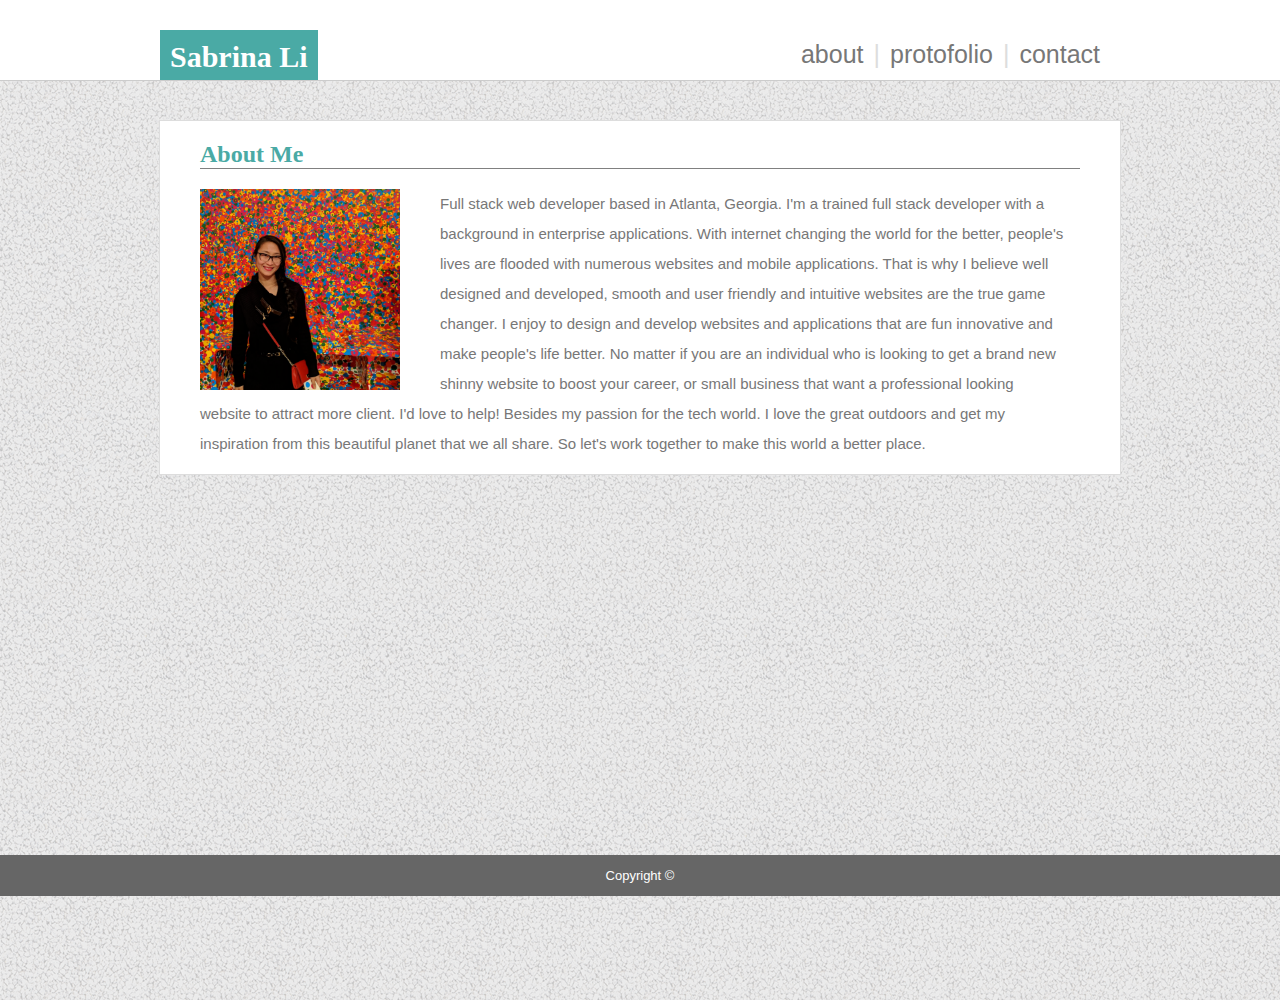
<file: index.html>
<!DOCTYPE html>
<html lang="en">
    <head>
        <meta charset="UTF-8">
        <meta name="viewport" content="width=device-width, initial-scale=1.0">
        <meta http-equiv="X-UA-Compatible" content="ie=edge">
        <title>Sabrina Li | Web developer</title>
        <link rel="stylesheet" href="assets/css/style.css">
        <script src="https://ajax.googleapis.com/ajax/libs/jquery/3.3.1/jquery.min.js" crossorigin="anonymous"></script>

        <script src="loadbio.js"></script>
        <!-- <script data-require="jquery@1.11.3" data-semver="1.11.3" src="http://code.jquery.com/jquery-1.11.3.min.js"></script> -->
    </head>
    <body>

        <header>
            <div id="myheader">
                <!--name-->
                <h1>Sabrina Li</h1>
                <nav> 
                    <a class="a" id="aboutbutton" href="index.html">about</a>
                    |
                    <a class="a" id="protfoliobutton"  onclick="protClicked()">protofolio</a>
                    |
                    <a class="a" id="contactbutton"  onclick="contactClicked()">contact</a>
                </nav> 
            </div>
        </header>
        
    <!--main page show based on nav-->
        <main>
            <div id="bio-main"> 
                <h2 id="about">About Me</h2>
                
                <p id="bio-p">
                    <img id="bio-image" src="assets/images/profile.png" width="200px" alt="Sabrina" />
                    Full stack web developer based in Atlanta, Georgia. I'm a trained full stack developer with a background in enterprise applications. With internet changing the world for the better, people's lives are flooded with numerous websites and mobile applications. That is why I believe well designed and developed, smooth and user friendly and intuitive websites are the true game changer. I enjoy to design and develop websites and applications that are fun innovative and make people's life better. No matter if you are an individual who is looking to get a brand new shinny website to boost your career, or small business that want a professional looking website to attract more client. I'd love to help! Besides my passion for the tech world. I love the great outdoors and get my inspiration from this beautiful planet that we all share. So let's work together to make this world a better place.

                </p>
             </div>

        </main>


        <!--copy right, contact, misc-->    
    <!-- https://www.sitepoint.com/community/t/footer-is-overlapping-my-content-body/284613 -->
        <footer>
        

            <p>Copyright ©</p>
        
        </footer>

    </body>
</html>
</file>
<file: assets/css/style.css>
html,body {
     height: 100%;
     padding: 0;
     margin: 0;
    /* width: 100%; */
    position: relative; 
    color: #777777;
    font-family: 'Arial', 'Helvetica Neue', Helvetica, sans-serif;
    background: url("../images/gravel.png");
    background-repeat: repeat;
}

header,#myheader{
    width: 100%;
    background-color: #ffffff;
    overflow: hidden;
    position: fixed;
    top: 0;
    left: 0;
    right: 0;
    margin: 0 auto;
    height: 80px;
    border-bottom: 1px solid #cccccc;
    z-index: 1;
}

#myheader{
    width: 960px;
    position: relative;

}

h1 {
    width: fit-content;
    padding:10px;
    /* margin-left: 50px; */
    display: inline-block;
    position: absolute;
    top:10px;
    left:0;
    background: #4aaaa5;
    display: block;
    color: white;
    font-size: 30px;
    font-family: 'Georgia', Times, Times New Roman, serif;
    
}
nav {    
    width: fit-content;
    text-align: right;
    position: absolute;
    top:30px;
    right:0;
    text-align: center;
    padding: 10px;
    font-size: 25px;
    display: flex;
    justify-content: space-between;
    color: #dddddd;
}
.a{
    /* width: 100px; */
    margin-bottom: 10px;
    text-decoration: none;
    padding: 0 10px;
    color:#777777;
}
.a:hover{
    background: #B5F6F3;
}

main {
    width: 100%;
    min-height: 81%;
    overflow: auto;
    margin-top: 100px;   
    /* background: #C0C0C0; */
    /* text-align: center; */  

}

#bio-main, #contact-main, #proto-main{
    min-height: 100%;
    /* padding: 20px; */
    /* margin: 20px 200px ; */
    background: white;
    width: 960px;
    margin: auto;
    margin-top: 20px;
    border: 1px solid #dddddd;
}

#about, #contacttitle{
    margin: 20px 40px;
    /* width: 100%; */
    border-bottom: 1px solid gray;
    vertical-align: center;
    color: #4aaaa5;
    font-family: 'Georgia', Times, Times New Roman, serif;
}

#bio-image{
    /* display: inline-block; */
    /* padding: 0px 40px; */
    margin-right: 40px;
    float: left;
}
#bio-p{
    margin-left: 40px;
    top: 0;
    bottom: auto;
    width: 90%;
    font-family: Arial, Helvetica, sans-serif;
    line-height: 2;
    font-size: 15px;
    
}

.contactform{
    margin-left: 20px;
}

footer {
    /* color: #707070; */
    /* border: 1px solid gray; */
    position: sticky;
    top: 95%;
    height: fit-content;
    font-size: small;
    width:100%;
    background: #666666;
    /* float: none; */
    /* display: inline-block; */
    /* background: gray; */
    overflow: hidden;
    text-align: center;
    color:#ffffff;
}

#proto-main{
    position: relative;
    display: grid;
    /* grid-template-columns: repeat(auto-fill, 0 300px); */
    grid-template-columns: auto auto ;
    overflow: auto;
    margin-top: 0px;
    border:none;
}
.square{
    position: relative;
    width: 250px;
    height: 250px;
    margin: 50px;
}

.protofoliolable{
    position: absolute;
    top: 60%;
    left: 50%;
    transform: translate(-50%, -50%); 
    background: #4aaaa5;
    color: #ffffff;
    width: 100%;
    text-align: center;
    font-size: 25px;
}


#contacttitle{
    border-bottom: 1px solid gray;
}

input,label,textarea, .button{
    width: 80%;
    padding: 12px;
    border-radius: 4px;
    box-sizing: border-box;
    margin-top: 6px;
    margin-left: 16px;
    margin-bottom: 16px;
    resize: vertical;
}

input{
    border: 1px solid #ccc;
}

.button{
    background: #4aaaa5;
    color: #ffffff;
    border: none;
    width: 100px;
    border-radius: 0px;
    font-size: 18px;
}
</file>
